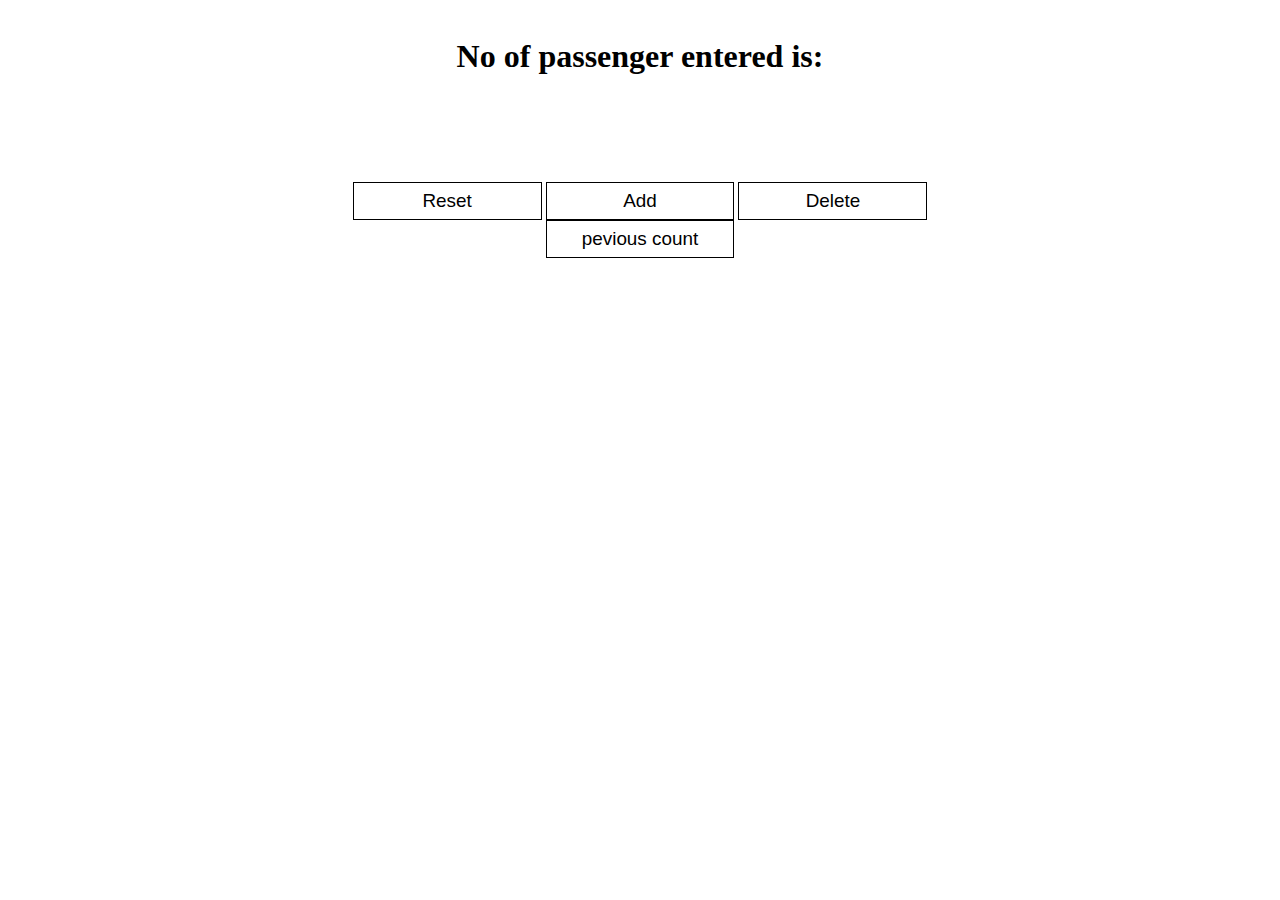
<file: basic_passenger_app/index.html>
<!DOCTYPE html>
<html lang="en">
<head>
    <meta charset="UTF-8">
    <meta http-equiv="X-UA-Compatible" content="IE=edge">
    <meta name="viewport" content="width=device-width, initial-scale=1.0">
    <title>passengercountapp</title>
    <link rel="stylesheet" href="style.css">
</head>
<body>
    <div class="container">
    <h1>No of passenger entered is:</h1>
    <p id="count_no">0</p>
    <button id="reset" onclick="countreset()">Reset</button>
    <button id="increment" onclick="add()">Add</button>
    <button id="decrement" onclick="countdelete()">Delete</button>
    <p id="saveddata"></p>
    <button onclick="savedata()">pevious count</button>
    </div>
    <script>
        var count = 0,i,j,savedata;
        function add(){
            count += 1;
            document.getElementById("count_no").innerHTML = count;
        }
        function countdelete(){
            count -= 1
            document.getElementById("count_no").innerHTML = count;
        }
       
        function savedata(){
            // alert(count);
            // previousdata = count;
            document.getElementById("saveddata").innerHTML = count;
        }
        function countreset(){
            count = 0;
            document.getElementById("count_no").innerHTML = count;
        }
        
    </script>
</body>
</html>
</file>
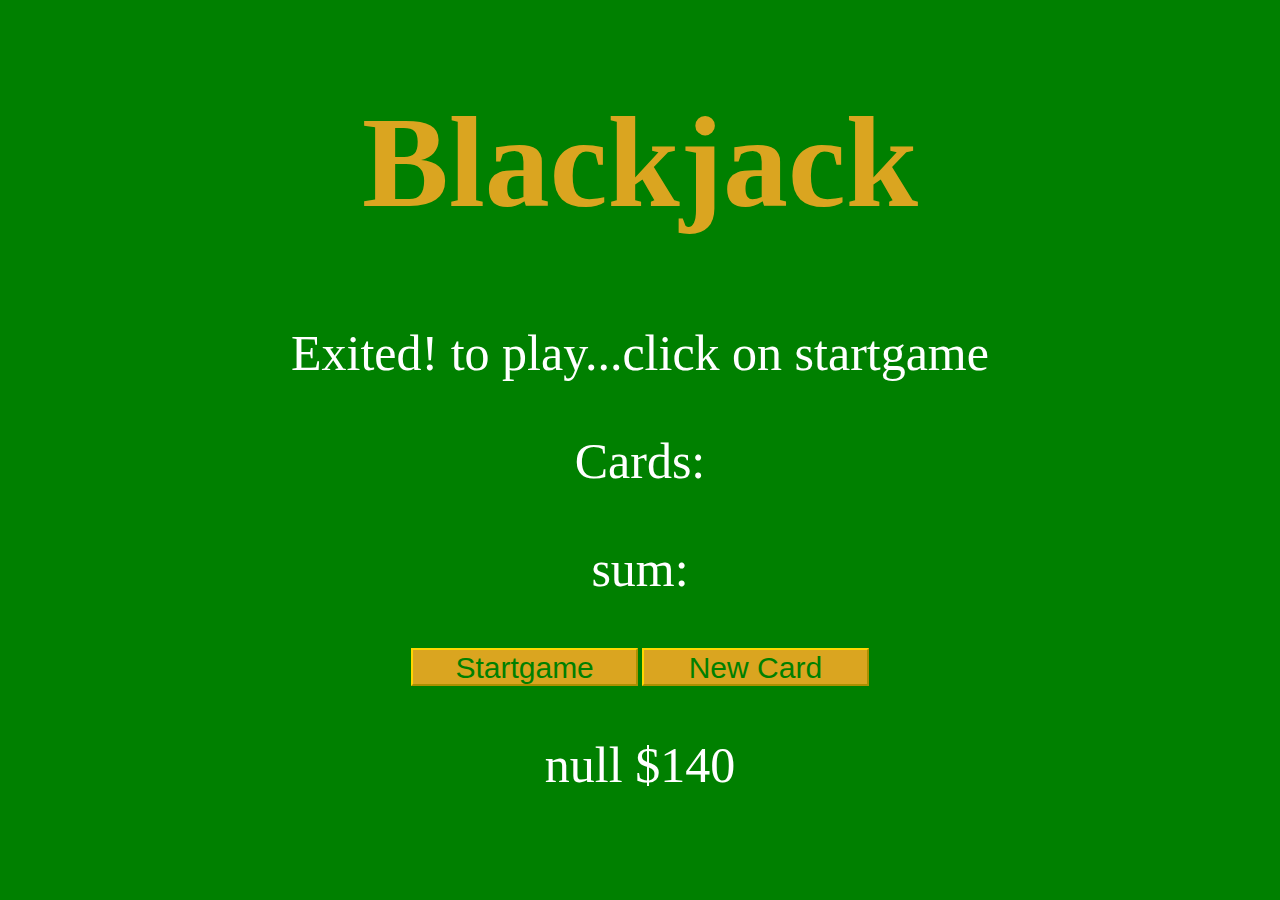
<file: CardsFun/index.html>
<!DOCTYPE html>
<html lang="en">
<head>
    <meta charset="UTF-8">
    <meta http-equiv="X-UA-Compatible" content="IE=edge">
    <meta name="viewport" content="width=device-width, initial-scale=1.0">
    <title>Casino</title>
    <link rel="stylesheet" href="style.css">
</head>
<body>
    <div id="container">
    <h1>Blackjack</h1>
</div>
    <div id="subcontainer">
    <p id="message-el">Exited! to play...click on startgame</p>
    <p class="cards-el">Cards:</p>
    <p id="sum-el">sum:</p>
    <button id="startgame" onclick="startgame()">Startgame</button>
    <button id="newcard" onclick="newCard()">New Card</button>
    <p id="player-el"></p>
    <script src="main.js"></script>
    </div>
    
</body>
</html>
</file>
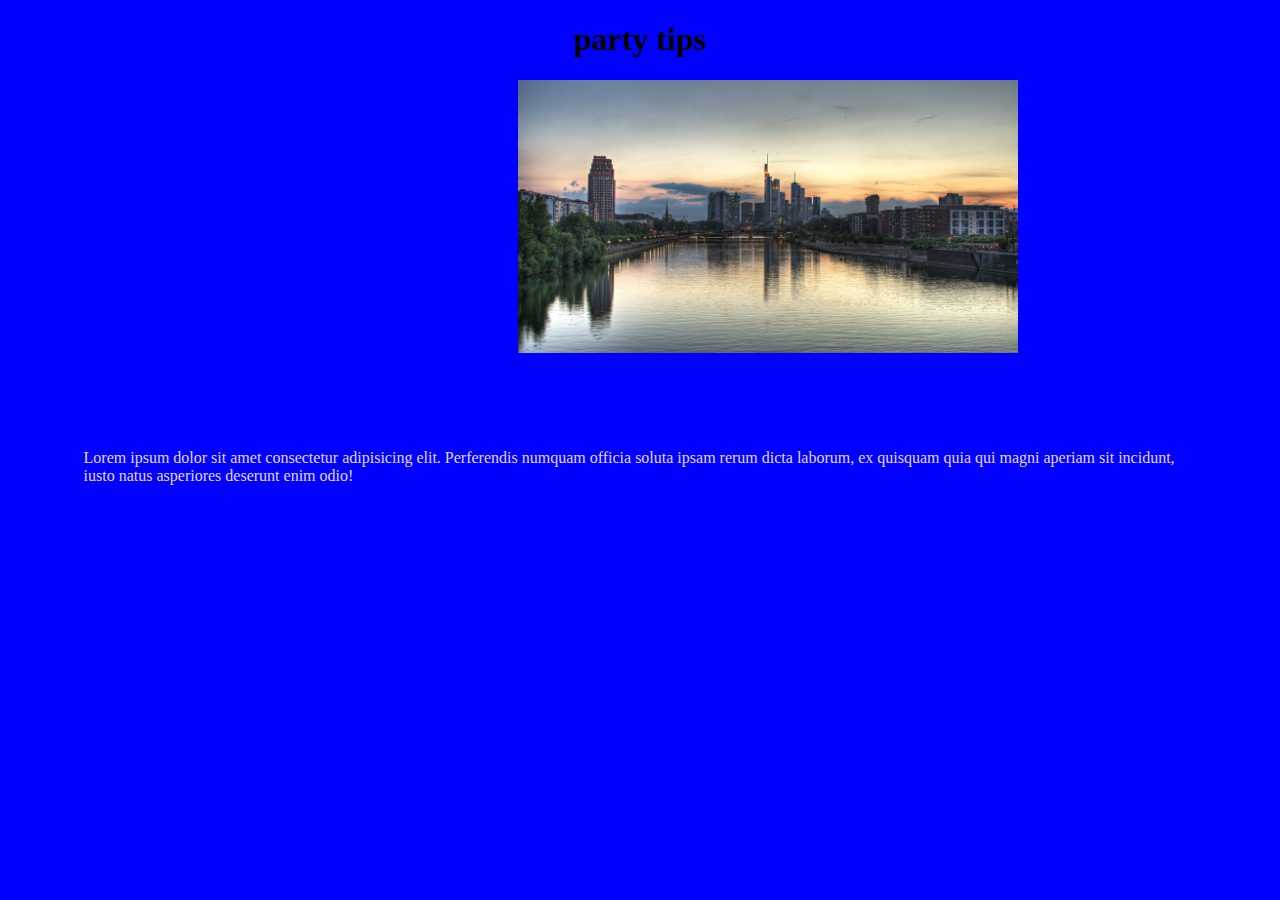
<file: midi/index.html>
<!DOCTYPE html>
<html lang="en">
<head>
    <meta charset="UTF-8">
    <meta http-equiv="X-UA-Compatible" content="IE=edge">
    <meta name="viewport" content="width=device-width, initial-scale=1.0">
    <title>party tips</title>
    <link rel="stylesheet" href="style.css">
</head>
<body> 
    <h1>
        party tips
    </h1>
    <img src="fresh.jpg" alt="pic">
    <p>
        Lorem ipsum dolor sit amet consectetur adipisicing elit. Perferendis numquam officia soluta ipsam rerum dicta laborum, ex quisquam quia qui magni aperiam sit incidunt, iusto natus asperiores deserunt enim odio!
    </p>

</body>
</html>
</file>
<file: basic_passenger_app/style.css>
body{
    background-image: url(https://tse1.mm.bing.net/th?id=OIP.nys7TGoDR5QS9nhu-5BKdQHaFi&pid=Api&P=0);
    background-repeat: no-repeat;
    background-size: cover;
    margin: 1cm;
    text-align: center;
}
p{
    font-size: 2cm;
    margin: 0cm;
    color: white;
}
button{
    border: 1px solid black;
    width: 5cm;
    height: 1cm;
    background-color: white;
    color: black;
    font-size: 0.5cm;
}
@media screen and (min-width: 200px) and (max-width: 1024px) {
  body{
    height: 660px;
  }   
}
</file>
<file: CardsFun/style.css>
body{
    background-color: green;
    text-align: center;
}
h1{
    color: goldenrod;
    font-size: 130px;
}
p{
    color: white;
    font-size: 50px;
}
button{
    background-color: goldenrod;
    color: green;
    border-color: gold;
    width: 6cm;
    height: 1cm;
    font-size: 30px;
}
@media screen and (min-width: 200px) and (max-width: 400px){
body{
background-color: rgb(239, 237, 237);
} 
h1{
    font-size: 1cm;
}
#subcontainer>p{
    color: black;
}
}
@media screen and (min-width: 500px) and (max-width: 600px){
    body{
    background-color: rgb(239, 237, 237);
    } 
    h1{
        font-size: 3cm;
    }
    #subcontainer>p{
        color: black;
    }
    }
</file>
<file: midi/style.css>
body{
    background-color: blue;
  }
  body>h1{
    text-align: center;
  }
  img{
    width: 500px;
    padding-left: 13.5cm;
  }
  p{
    color: rgb(227, 215, 239);
    padding: 2cm;
  }

  /*for mobile*/
@media screen and (min-width: 200px) and (max-width: 500px){
    body{
        background-color: rgb(238, 45, 45);
    } 
    img{
        height: 200px;
        width: 450px;
        padding: 0.5cm;
    }
    p{
        padding: 50px 25px 0px 30px;
    }
}

  /*for tab*/
  @media screen and (min-width: 501px) and (max-width: 700px){
    body{
        background-color: rgb(75, 22, 73);
    } 
    h1{
        color: blue;
    }
    img{
      height: 500px;
      width: 450px;
      padding: 2cm;
    }
    p{
        padding: 10px 25px 0px 30px;
    }
}
</file>
